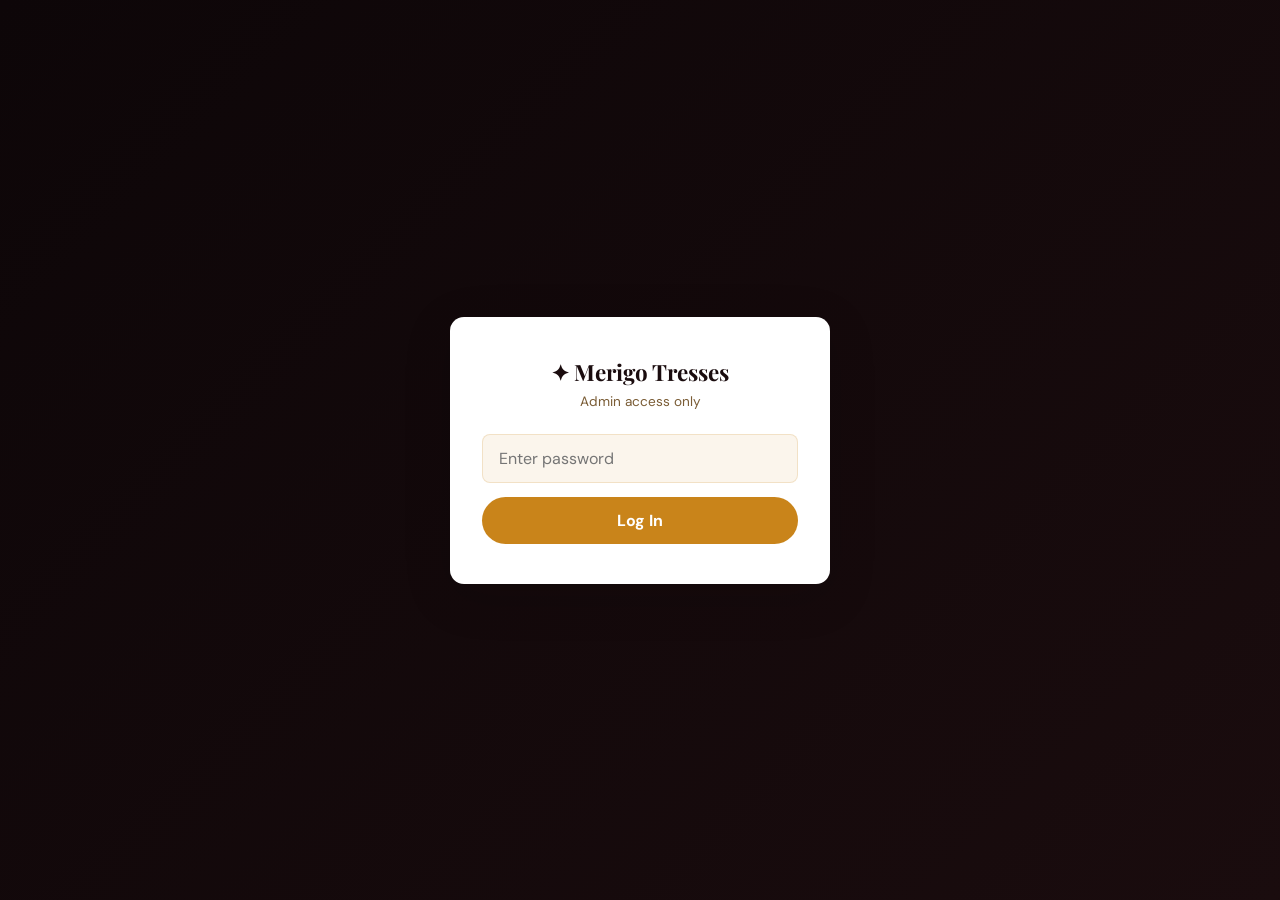
<file: admin.html>
<!DOCTYPE html>
<html lang="en">
<head>
<meta charset="UTF-8"/>
<meta name="viewport" content="width=device-width, initial-scale=1.0"/>
<title>Merigo Tresses — Admin</title>
<meta name="robots" content="noindex, nofollow"/>
<link href="https://fonts.googleapis.com/css2?family=Playfair+Display:ital,wght@0,700;0,900;1,700&family=DM+Sans:opsz,wght@9..40,300;9..40,400;9..40,500;9..40,600&display=swap" rel="stylesheet"/>
<style>
:root{
  --gold:#C9841A;--gold-l:#F0A830;--gold-p:#FDF3E3;--gold-d:#8B5A0A;
  --dark:#0D0608;--dark2:#1A0C0E;--cream:#FBF5EC;--white:#fff;
  --text:#1A0C0E;--muted:#7A5C35;--border:rgba(201,132,26,0.18);
  --green:#1E6B45;--red:#7B1818;
  --r:14px;--r-sm:8px;--sh-lg:0 12px 48px rgba(12,5,0,0.16);
}
*{box-sizing:border-box;margin:0;padding:0;}
body{font-family:'DM Sans',sans-serif;background:var(--dark);color:var(--text);min-height:100vh;}
h1,h2,h3{font-family:'Playfair Display',serif;}
input,button{font-family:'DM Sans',sans-serif;font-size:16px!important;}

#loginScreen{min-height:100vh;display:flex;align-items:center;justify-content:center;padding:20px;background:linear-gradient(135deg,var(--dark),var(--dark2));}
.login-box{background:var(--white);border-radius:var(--r);padding:40px 32px;width:100%;max-width:380px;box-shadow:var(--sh-lg);}
.login-box h1{font-size:1.4rem;color:var(--text);margin-bottom:6px;text-align:center;}
.login-box p{font-size:.85rem;color:var(--muted);text-align:center;margin-bottom:24px;}
.login-box input{width:100%;padding:13px 16px;border:1.5px solid var(--border);border-radius:var(--r-sm);background:var(--cream);margin-bottom:14px;outline:none;}
.login-box input:focus{border-color:var(--gold);}
.login-box button{width:100%;padding:13px;background:var(--gold);color:#fff;border:none;border-radius:50px;font-weight:700;cursor:pointer;}
.login-box button:hover{background:var(--gold-l);}
.login-error{color:var(--red);font-size:.82rem;text-align:center;margin-top:10px;display:none;}

#dashboard{display:none;min-height:100vh;background:var(--cream);}
.admin-header{background:var(--dark);padding:20px 24px;display:flex;align-items:center;justify-content:space-between;}
.admin-header h1{color:var(--gold);font-size:1.2rem;}
.admin-header span{color:rgba(255,255,255,.5);font-size:.78rem;}
.logout-btn{background:rgba(255,255,255,.1);color:#fff;border:1px solid rgba(255,255,255,.2);padding:8px 18px;border-radius:50px;font-size:.82rem;cursor:pointer;}
.logout-btn:hover{background:rgba(255,255,255,.18);}
.admin-body{max-width:900px;margin:0 auto;padding:32px 20px;}
.admin-tabs{display:flex;gap:8px;margin-bottom:24px;background:var(--white);border:1px solid var(--border);border-radius:50px;padding:4px;max-width:520px;}
.admin-tab{flex:1;border:none;background:none;padding:10px 6px;border-radius:50px;font-size:.85rem;font-weight:600;cursor:pointer;color:var(--muted);transition:all .15s;}
.admin-tab.active{background:var(--gold);color:#fff;}
.panel{display:none;background:var(--white);border:1px solid var(--border);border-radius:var(--r);padding:28px;}
.panel.active{display:block;}
.panel h2{font-size:1.1rem;margin-bottom:6px;}
.panel-sub{font-size:.85rem;color:var(--muted);margin-bottom:20px;}
.field{margin-bottom:18px;}
.field label{font-size:.82rem;font-weight:600;display:block;margin-bottom:6px;}
.field input[type=date]{padding:10px 14px;border:1.5px solid var(--border);border-radius:var(--r-sm);background:var(--cream);width:240px;}
.btn{padding:11px 24px;background:var(--gold);color:#fff;border:none;border-radius:50px;font-weight:600;cursor:pointer;font-size:.88rem;}
.btn:hover{background:var(--gold-l);}
.empty-note{font-size:.85rem;color:var(--muted);padding:12px 0;}
.slot-grid{display:grid;grid-template-columns:repeat(auto-fill,minmax(160px,1fr));gap:10px;margin-top:16px;max-width:600px;}
.slot-toggle{display:flex;align-items:center;justify-content:space-between;padding:12px 16px;border-radius:var(--r-sm);border:1.5px solid var(--border);background:var(--cream);font-size:.88rem;cursor:pointer;transition:all .15s;font-weight:500;}
.slot-toggle.is-open{border-color:var(--gold);background:var(--gold-p);}
.slot-toggle.is-closed{border-color:#ddd;background:#f0f0f0;color:#999;}
.slot-toggle.is-booked{border-color:#ddd;background:#e8e8e8;color:#aaa;cursor:not-allowed;}
.slot-status{font-size:.72rem;font-weight:700;padding:3px 10px;border-radius:50px;}
.slot-toggle.is-open .slot-status{background:var(--gold);color:#fff;}
.slot-toggle.is-closed .slot-status{background:#ccc;color:#fff;}
.slot-toggle.is-booked .slot-status{background:#bbb;color:#fff;}
.loading-note{font-size:.85rem;color:var(--muted);padding:16px 0;text-align:center;}
.booking-row{display:flex;flex-wrap:wrap;gap:16px;padding:14px 16px;background:var(--cream);border-radius:var(--r-sm);font-size:.85rem;margin-bottom:8px;align-items:center;}
.booking-row strong{color:var(--gold-d);}
.status-pill{font-size:.7rem;font-weight:700;padding:3px 10px;border-radius:50px;text-transform:uppercase;}
.status-pending{background:#FDF3E3;color:var(--gold-d);}
.status-confirmed{background:#E3F3E9;color:var(--green);}
.status-cancelled{background:#F3E3E3;color:var(--red);}
.status-completed{background:#E8E8E8;color:#555;}

/* ── CANCELLATION MODAL ── */
#cancelModal{display:none;position:fixed;inset:0;background:rgba(0,0,0,.6);z-index:9999;align-items:center;justify-content:center;padding:20px;}
#cancelModal.open{display:flex;}
.cancel-box{background:#fff;border-radius:var(--r);padding:32px;width:100%;max-width:440px;box-shadow:var(--sh-lg);}
.cancel-box h3{font-size:1.1rem;margin-bottom:8px;color:var(--text);}
.cancel-box p{font-size:.85rem;color:var(--muted);margin-bottom:16px;}
.cancel-box textarea{width:100%;padding:12px 14px;border:1.5px solid var(--border);border-radius:var(--r-sm);background:var(--cream);font-size:.88rem;resize:vertical;min-height:90px;outline:none;font-family:'DM Sans',sans-serif;}
.cancel-box textarea:focus{border-color:var(--gold);}
.cancel-box-actions{display:flex;gap:10px;margin-top:16px;}
.cancel-box-actions button{flex:1;padding:11px;border:none;border-radius:50px;font-weight:700;font-size:.85rem;cursor:pointer;}
#cancelConfirmBtn{background:var(--red);color:#fff;}
#cancelConfirmBtn:hover{background:#9B2828;}
#cancelDismissBtn{background:var(--cream);color:var(--text);border:1.5px solid var(--border);}
#cancelDismissBtn:hover{border-color:var(--gold);}

.cal-card{max-width:480px;}
.cal-nav-row{display:flex;align-items:center;justify-content:space-between;margin-bottom:14px;}
.cal-month-label{font-family:'Playfair Display',serif;font-size:1.1rem;font-weight:700;}
.cal-nav-btn{background:var(--cream);border:1.5px solid var(--border);border-radius:50%;width:34px;height:34px;cursor:pointer;font-size:1rem;display:flex;align-items:center;justify-content:center;}
.cal-nav-btn:hover{border-color:var(--gold);color:var(--gold);}
.cal-weekdays{display:grid;grid-template-columns:repeat(7,1fr);margin-bottom:6px;}
.cal-weekdays span{text-align:center;font-size:.72rem;font-weight:700;color:var(--muted);text-transform:uppercase;}
.cal-grid{display:grid;grid-template-columns:repeat(7,1fr);gap:5px;margin-bottom:16px;}
.cal-day{aspect-ratio:1;display:flex;align-items:center;justify-content:center;border-radius:var(--r-sm);font-size:.85rem;font-weight:600;cursor:pointer;border:1.5px solid transparent;transition:all .15s;position:relative;}
.cal-day.cal-empty{cursor:default;}
.cal-day.cal-open{background:var(--gold-p);color:var(--gold-d);border-color:rgba(201,132,26,.3);}
.cal-day.cal-open:hover{border-color:var(--gold);}
.cal-day.cal-closed{background:#f0f0f0;color:#999;border-color:#ddd;text-decoration:line-through;}
.cal-day.cal-closed:hover{border-color:#bbb;}
.cal-day.cal-past{background:transparent;color:#ccc;cursor:not-allowed;}
.cal-day.cal-today{box-shadow:inset 0 0 0 2px var(--gold);}
.cal-day.cal-loading{opacity:.4;cursor:wait;}
.cal-legend{display:flex;gap:18px;font-size:.78rem;color:var(--muted);}
.cal-legend .dot{display:inline-block;width:10px;height:10px;border-radius:50%;margin-right:5px;vertical-align:middle;}
.dot-open{background:var(--gold);}
.dot-closed{background:#bbb;}
.dot-past{background:#e5e5e5;}
</style>
</head>
<body>

<div id="loginScreen">
  <div class="login-box">
    <h1>✦ Merigo Tresses</h1>
    <p>Admin access only</p>
    <input type="password" id="passwordInput" placeholder="Enter password" autocomplete="off"/>
    <button id="loginBtn">Log In</button>
    <p class="login-error" id="loginError">Incorrect password. Try again.</p>
  </div>
</div>

<div id="dashboard">
  <div class="admin-header">
    <div>
      <h1>✦ Merigo Tresses Admin</h1>
      <span>Availability & booking manager</span>
    </div>
    <button class="logout-btn" id="logoutBtn">Log Out</button>
  </div>

  <div class="admin-body">
    <div class="admin-tabs">
      <button class="admin-tab active" id="tabDay" onclick="switchTab('Day')">Block Whole Days</button>
      <button class="admin-tab" id="tabSlot" onclick="switchTab('Slot')">Manage Time Slots</button>
      <button class="admin-tab" id="tabBookings" onclick="switchTab('Bookings')">Recent Bookings</button>
    </div>

    <div class="panel active" id="panelDay">
      <h2>Availability Calendar</h2>
      <p class="panel-sub">Every day is open for booking by default. Click any day to close it, click again to reopen it. Changes save instantly and clients see them right away.</p>
      <div class="cal-card">
        <div class="cal-nav-row">
          <button class="cal-nav-btn" id="calPrevBtn">‹</button>
          <div class="cal-month-label" id="calMonthLabel"></div>
          <button class="cal-nav-btn" id="calNextBtn">›</button>
        </div>
        <div class="cal-weekdays">
          <span>Su</span><span>Mo</span><span>Tu</span><span>We</span><span>Th</span><span>Fr</span><span>Sa</span>
        </div>
        <div class="cal-grid" id="calGrid"></div>
        <div class="cal-legend">
          <span><i class="dot dot-open"></i> Open</span>
          <span><i class="dot dot-closed"></i> Closed</span>
          <span><i class="dot dot-past"></i> Past</span>
        </div>
      </div>
    </div>

    <div class="panel" id="panelSlot">
      <h2>Manage Time Slots</h2>
      <p class="panel-sub">Open or close individual time slots on a specific date — useful for partial availability.</p>
      <div class="field">
        <label>Choose a date:</label>
        <input type="date" id="slotDateInput"/>
      </div>
      <div class="slot-grid" id="slotGrid"></div>
      <p class="loading-note" id="slotHint">Pick a date to see its time slots.</p>
    </div>

    <div class="panel" id="panelBookings">
      <h2>Recent Bookings</h2>
      <p class="panel-sub">The 20 most recent booking requests, newest first.</p>
      <div id="bookingsList"><p class="loading-note">Loading...</p></div>
    </div>
  </div>
</div>

<!-- CANCELLATION MODAL -->
<div id="cancelModal">
  <div class="cancel-box">
    <h3>Cancel / Decline Booking</h3>
    <p id="cancelModalDesc">Please provide a reason — this will be included in the email sent to the client.</p>
    <textarea id="cancelReason" placeholder="e.g. Sorry, I'm fully booked that day due to a family commitment. Please rebook for another available date."></textarea>
    <div class="cancel-box-actions">
      <button id="cancelDismissBtn">Keep Booking</button>
      <button id="cancelConfirmBtn">Send & Cancel</button>
    </div>
  </div>
</div>

<script>
const SUPABASE_URL = 'https://vpvbghdfounqcarrkbeu.supabase.co';
const SUPABASE_KEY = 'sb_publishable_UlCXeIxgu_8rwXzRGPXsIg_7v8KuEFU';
const CANCEL_FUNCTION_URL = 'https://vpvbghdfounqcarrkbeu.supabase.co/functions/v1/send-cancellation-email';
const ADMIN_PASSWORD = 'MerigoTresses2026';
const ALL_SLOTS = ['10:00','11:00','12:00','13:00','14:30','15:30','16:30'];

function attemptLogin() {
  const val = document.getElementById('passwordInput').value;
  if (val === ADMIN_PASSWORD) {
    sessionStorage.setItem('mt_admin_authed', 'yes');
    showDashboard();
  } else {
    document.getElementById('loginError').style.display = 'block';
  }
}
document.getElementById('loginBtn').addEventListener('click', attemptLogin);
document.getElementById('passwordInput').addEventListener('keydown', (e) => {
  if (e.key === 'Enter') attemptLogin();
});
document.getElementById('logoutBtn').addEventListener('click', () => {
  sessionStorage.removeItem('mt_admin_authed');
  document.getElementById('dashboard').style.display = 'none';
  document.getElementById('loginScreen').style.display = 'flex';
  document.getElementById('passwordInput').value = '';
});

function showDashboard() {
  document.getElementById('loginScreen').style.display = 'none';
  document.getElementById('dashboard').style.display = 'block';
  renderAdminCalendar();
  loadBookings();
}

if (sessionStorage.getItem('mt_admin_authed') === 'yes') {
  showDashboard();
}

function switchTab(tab) {
  document.querySelectorAll('.admin-tab').forEach(t => t.classList.remove('active'));
  document.querySelectorAll('.panel').forEach(p => p.classList.remove('active'));
  document.getElementById('tab' + tab).classList.add('active');
  document.getElementById('panel' + tab).classList.add('active');
}

// ── VISUAL AVAILABILITY CALENDAR ──
let adminCalDate = new Date();
let blockedDatesCache = [];

async function fetchBlockedDates() {
  try {
    const res = await fetch(`${SUPABASE_URL}/rest/v1/availability_overrides?appt_time=is.null&is_open=eq.false&select=appt_date`, {
      headers: { 'apikey': SUPABASE_KEY, 'Authorization': `Bearer ${SUPABASE_KEY}` }
    });
    const data = await res.json();
    blockedDatesCache = Array.isArray(data) ? data.map(r => r.appt_date) : [];
  } catch(e) {
    console.log('Could not fetch blocked dates:', e);
  }
}

async function renderAdminCalendar() {
  await fetchBlockedDates();
  drawAdminCalendar();
}

function drawAdminCalendar() {
  const year = adminCalDate.getFullYear();
  const month = adminCalDate.getMonth();
  const monthNames = ['January','February','March','April','May','June','July','August','September','October','November','December'];
  document.getElementById('calMonthLabel').textContent = monthNames[month] + ' ' + year;

  const grid = document.getElementById('calGrid');
  grid.innerHTML = '';

  const firstDay = new Date(year, month, 1).getDay();
  const daysInMonth = new Date(year, month + 1, 0).getDate();
  const today = new Date();
  today.setHours(0,0,0,0);

  for (let i = 0; i < firstDay; i++) {
    const el = document.createElement('div');
    el.className = 'cal-day cal-empty';
    grid.appendChild(el);
  }

  for (let d = 1; d <= daysInMonth; d++) {
    const date = new Date(year, month, d);
    const dateStr = date.toISOString().split('T')[0];
    const el = document.createElement('div');
    el.textContent = d;

    if (date < today) {
      el.className = 'cal-day cal-past';
    } else {
      const isClosed = blockedDatesCache.includes(dateStr);
      el.className = 'cal-day ' + (isClosed ? 'cal-closed' : 'cal-open');
      if (dateStr === new Date().toISOString().split('T')[0]) el.classList.add('cal-today');
      el.addEventListener('click', () => toggleAdminDay(dateStr, el));
    }
    grid.appendChild(el);
  }
}

async function toggleAdminDay(dateStr, el) {
  const isCurrentlyClosed = blockedDatesCache.includes(dateStr);
  el.classList.add('cal-loading');

  try {
    if (isCurrentlyClosed) {
      // Reopen: delete the whole-day override row
      await fetch(`${SUPABASE_URL}/rest/v1/availability_overrides?appt_date=eq.${dateStr}&appt_time=is.null`, {
        method: 'DELETE',
        headers: { 'apikey': SUPABASE_KEY, 'Authorization': `Bearer ${SUPABASE_KEY}` }
      });
      blockedDatesCache = blockedDatesCache.filter(d => d !== dateStr);
      el.className = 'cal-day cal-open';
    } else {
      // Close: upsert a whole-day override row
      await fetch(`${SUPABASE_URL}/rest/v1/availability_overrides?on_conflict=appt_date,appt_time`, {
        method: 'POST',
        headers: {
          'Content-Type': 'application/json',
          'apikey': SUPABASE_KEY,
          'Authorization': `Bearer ${SUPABASE_KEY}`,
          'Prefer': 'resolution=merge-duplicates,return=minimal'
        },
        body: JSON.stringify({ appt_date: dateStr, appt_time: null, is_open: false, reason: 'Closed by admin' })
      });
      blockedDatesCache.push(dateStr);
      el.className = 'cal-day cal-closed';
    }
  } catch(e) {
    alert('Could not save that change — check your internet connection and try again.');
  } finally {
    el.classList.remove('cal-loading');
  }
}

document.getElementById('calPrevBtn').addEventListener('click', () => {
  adminCalDate.setMonth(adminCalDate.getMonth() - 1);
  drawAdminCalendar();
});
document.getElementById('calNextBtn').addEventListener('click', () => {
  adminCalDate.setMonth(adminCalDate.getMonth() + 1);
  drawAdminCalendar();
});

async function fetchSlotOverridesAdmin(dateStr) {
  const res = await fetch(`${SUPABASE_URL}/rest/v1/availability_overrides?appt_date=eq.${dateStr}&appt_time=not.is.null&select=appt_time,is_open`, {
    headers: { 'apikey': SUPABASE_KEY, 'Authorization': `Bearer ${SUPABASE_KEY}` }
  });
  const data = await res.json();
  const map = {};
  if (Array.isArray(data)) data.forEach(row => { map[row.appt_time] = row.is_open; });
  return map;
}

async function fetchBookedSlotsForDate(dateStr) {
  const res = await fetch(`${SUPABASE_URL}/rest/v1/website_bookings?appt_date=eq.${dateStr}&status=in.(pending,confirmed)&select=appt_time`, {
    headers: { 'apikey': SUPABASE_KEY, 'Authorization': `Bearer ${SUPABASE_KEY}` }
  });
  const data = await res.json();
  return Array.isArray(data) ? data.map(r => r.appt_time) : [];
}

async function setSlotOverride(dateStr, time, isOpen) {
  await fetch(`${SUPABASE_URL}/rest/v1/availability_overrides?on_conflict=appt_date,appt_time`, {
    method: 'POST',
    headers: {
      'Content-Type': 'application/json',
      'apikey': SUPABASE_KEY,
      'Authorization': `Bearer ${SUPABASE_KEY}`,
      'Prefer': 'resolution=merge-duplicates,return=minimal'
    },
    body: JSON.stringify({ appt_date: dateStr, appt_time: time, is_open: isOpen })
  });
}

async function renderSlotGrid(dateStr) {
  const grid = document.getElementById('slotGrid');
  const hint = document.getElementById('slotHint');
  if (!dateStr) {
    grid.innerHTML = '';
    hint.style.display = 'block';
    hint.textContent = 'Pick a date to see its time slots.';
    return;
  }
  hint.style.display = 'block';
  hint.textContent = 'Loading...';
  grid.innerHTML = '';

  const [overrides, booked] = await Promise.all([
    fetchSlotOverridesAdmin(dateStr),
    fetchBookedSlotsForDate(dateStr)
  ]);

  hint.style.display = 'none';

  ALL_SLOTS.forEach(slot => {
    renderOneSlot(dateStr, slot, overrides, booked);
  });
}

function renderOneSlot(dateStr, slot, overrides, booked) {
  const grid = document.getElementById('slotGrid');
  const isBooked = booked.includes(slot);
  const isOpen = overrides.hasOwnProperty(slot) ? overrides[slot] : true;
  const div = document.createElement('div');
  div.className = 'slot-toggle ' + (isBooked ? 'is-booked' : (isOpen ? 'is-open' : 'is-closed'));
  div.innerHTML = `<span>${slot}</span><span class="slot-status">${isBooked ? 'Booked' : (isOpen ? 'Open' : 'Closed')}</span>`;
  if (!isBooked) {
    div.addEventListener('click', async () => {
      const newState = !isOpen;
      div.style.opacity = '0.5';
      await setSlotOverride(dateStr, slot, newState);
      overrides[slot] = newState;
      grid.innerHTML = '';
      ALL_SLOTS.forEach(s => renderOneSlot(dateStr, s, overrides, booked));
    });
  }
  grid.appendChild(div);
}

document.getElementById('slotDateInput').addEventListener('change', (e) => {
  renderSlotGrid(e.target.value);
});

async function loadBookings() {
  const list = document.getElementById('bookingsList');
  try {
    const res = await fetch(`${SUPABASE_URL}/rest/v1/website_bookings?select=*&order=created_at.desc&limit=20`, {
      headers: { 'apikey': SUPABASE_KEY, 'Authorization': `Bearer ${SUPABASE_KEY}` }
    });
    const data = await res.json();
    if (!Array.isArray(data) || !data.length) {
      list.innerHTML = '<p class="empty-note">No bookings yet.</p>';
      return;
    }
    list.innerHTML = '';
    data.forEach(b => {
      const div = document.createElement('div');
      div.className = 'booking-row';
      div.id = 'booking-' + b.id;
      const dateLabel = new Date(b.appt_date + 'T00:00:00').toLocaleDateString('en', {month:'short', day:'numeric', year:'numeric'});

      const actions = b.status === 'pending' ? `
        <button onclick="confirmBooking(${b.id})" style="background:#1E6B45;color:#fff;border:none;padding:5px 12px;border-radius:50px;font-size:.72rem;font-weight:700;cursor:pointer;">✓ Confirm</button>
        <button onclick="cancelBooking(${b.id}, '${b.client_name}', '${b.client_email}', '${b.service}', '${b.appt_date}', '${b.appt_time}', 'declined')" style="background:#7B1818;color:#fff;border:none;padding:5px 12px;border-radius:50px;font-size:.72rem;font-weight:700;cursor:pointer;">✕ Decline</button>
      ` : b.status === 'confirmed' ? `
        <button onclick="confirmBooking(${b.id}, 'completed')" style="background:#555;color:#fff;border:none;padding:5px 12px;border-radius:50px;font-size:.72rem;font-weight:700;cursor:pointer;">✓ Mark Done</button>
        <button onclick="cancelBooking(${b.id}, '${b.client_name}', '${b.client_email}', '${b.service}', '${b.appt_date}', '${b.appt_time}', 'cancelled')" style="background:#7B1818;color:#fff;border:none;padding:5px 12px;border-radius:50px;font-size:.72rem;font-weight:700;cursor:pointer;">✕ Cancel</button>
      ` : '';

      div.innerHTML = `
        <strong>${b.client_name}</strong>
        <span>${b.service}</span>
        <span>${dateLabel} @ ${b.appt_time}</span>
        <span>${b.client_phone}</span>
        <span class="status-pill status-${b.status}">${b.status}</span>
        <span style="display:flex;gap:6px;">${actions}</span>
      `;
      list.appendChild(div);
    });
  } catch(e) {
    list.innerHTML = '<p class="empty-note">Could not load bookings.</p>';
  }
}

async function confirmBooking(id, newStatus = 'confirmed') {
  const row = document.getElementById('booking-' + id);
  if (row) row.style.opacity = '0.5';
  try {
    const res = await fetch(`${SUPABASE_URL}/rest/v1/website_bookings?id=eq.${id}`, {
      method: 'PATCH',
      headers: { 'apikey': SUPABASE_KEY, 'Authorization': `Bearer ${SUPABASE_KEY}`, 'Content-Type': 'application/json', 'Prefer': 'return=minimal' },
      body: JSON.stringify({ status: newStatus })
    });
    if (res.ok) { await loadBookings(); }
    else { alert('Failed to update. Please try again.'); if (row) row.style.opacity = '1'; }
  } catch(e) { alert('Network error.'); if (row) row.style.opacity = '1'; }
}

function cancelBooking(id, clientName, clientEmail, service, apptDate, apptTime, type) {
  const modal = document.getElementById('cancelModal');
  document.getElementById('cancelModalDesc').textContent = type === 'declined'
    ? `Please give ${clientName} a reason for declining — this will be emailed to them.`
    : `Please give ${clientName} a reason for cancelling — this will be emailed to them.`;
  document.getElementById('cancelReason').value = '';
  document.getElementById('cancelReason').style.borderColor = '';
  modal.classList.add('open');

  document.getElementById('cancelConfirmBtn').onclick = async () => {
    const reason = document.getElementById('cancelReason').value.trim();
    if (!reason) {
      document.getElementById('cancelReason').style.borderColor = 'var(--red)';
      document.getElementById('cancelReason').focus();
      return;
    }
    modal.classList.remove('open');

    const row = document.getElementById('booking-' + id);
    if (row) row.style.opacity = '0.5';

    // 1. Update status in Supabase
    try {
      await fetch(`${SUPABASE_URL}/rest/v1/website_bookings?id=eq.${id}`, {
        method: 'PATCH',
        headers: { 'apikey': SUPABASE_KEY, 'Authorization': `Bearer ${SUPABASE_KEY}`, 'Content-Type': 'application/json', 'Prefer': 'return=minimal' },
        body: JSON.stringify({ status: 'cancelled' })
      });
    } catch(e) {
      alert('Failed to cancel booking. Please try again.');
      if (row) row.style.opacity = '1';
      return;
    }

    // 2. Send cancellation email via Edge Function (key stays server-side, never exposed)
    try {
      await fetch(CANCEL_FUNCTION_URL, {
        method: 'POST',
        headers: { 'Content-Type': 'application/json', 'Authorization': `Bearer ${SUPABASE_KEY}` },
        body: JSON.stringify({
          client_name: clientName,
          client_email: clientEmail,
          service,
          appt_date: apptDate,
          appt_time: apptTime,
          reason,
          type
        })
      });
    } catch(e) {
      console.warn('Cancellation email failed, but booking was cancelled in database.');
    }

    await loadBookings();
  };

  document.getElementById('cancelDismissBtn').onclick = () => {
    modal.classList.remove('open');
  };
}
</script>
</body>
</html>
</file>
